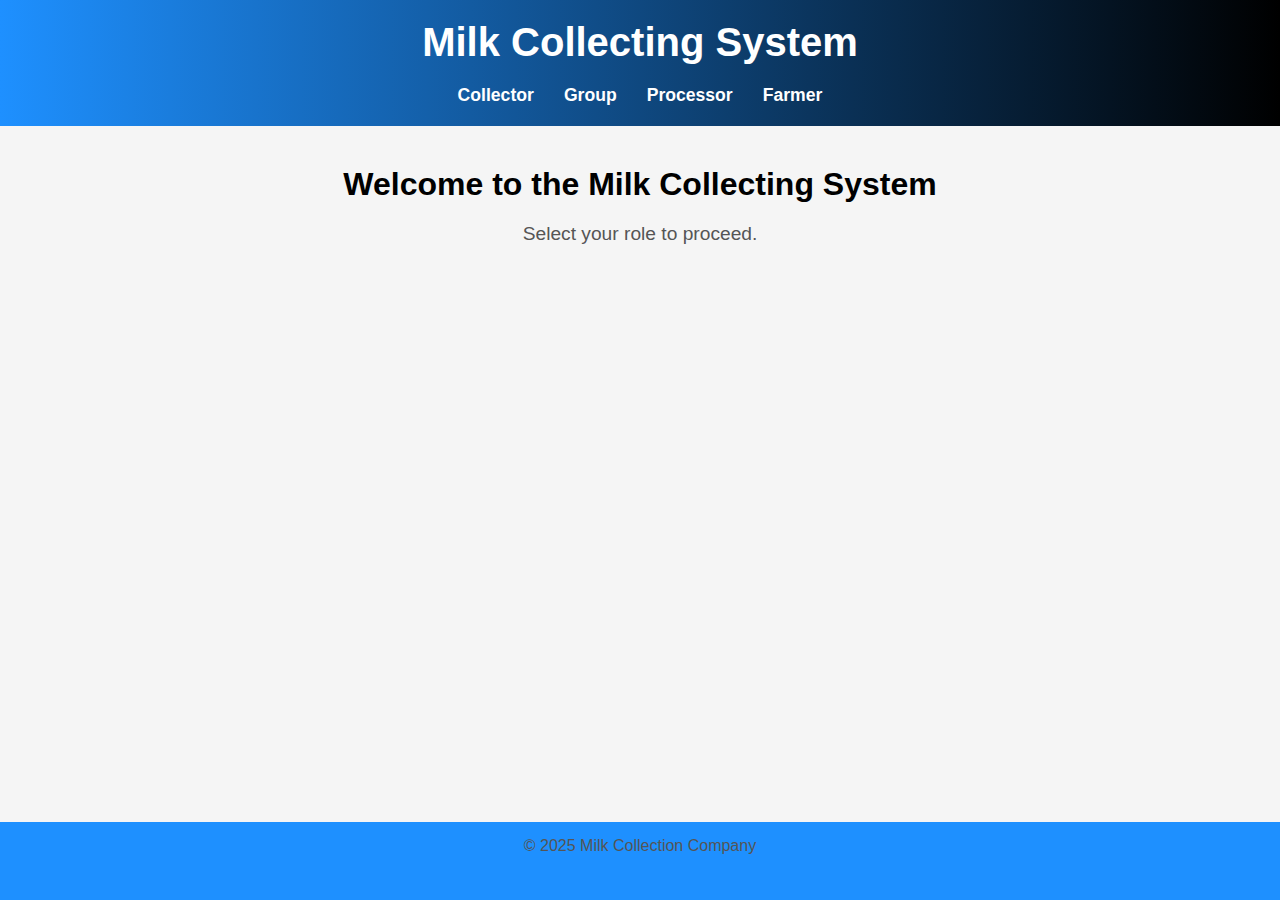
<file: index.html>
<!DOCTYPE html>
<html lang="en">
<head>
  <meta charset="UTF-8">
  <meta name="viewport" content="width=device-width, initial-scale=1.0">
  <title>Milk Collecting System</title>
  <link rel="stylesheet" href="style.css">
</head>
<body>
  <header>
    <h1>Milk Collecting System</h1>
    <nav>
      <ul>
        <li><a href="collector.html">Collector</a></li>
        <li><a href="group.html">Group</a></li>
        <li><a href="processor.html">Processor</a></li>
        <li><a href="farmer.html">Farmer</a></li>
      </ul>
    </nav>
  </header>
  <main>
    <h2>Welcome to the Milk Collecting System</h2>
    <p>Select your role to proceed.</p>
  </main>
  <footer>
    <p>&copy; 2025 Milk Collection Company</p>
  </footer>
</body>
</html>
</file>
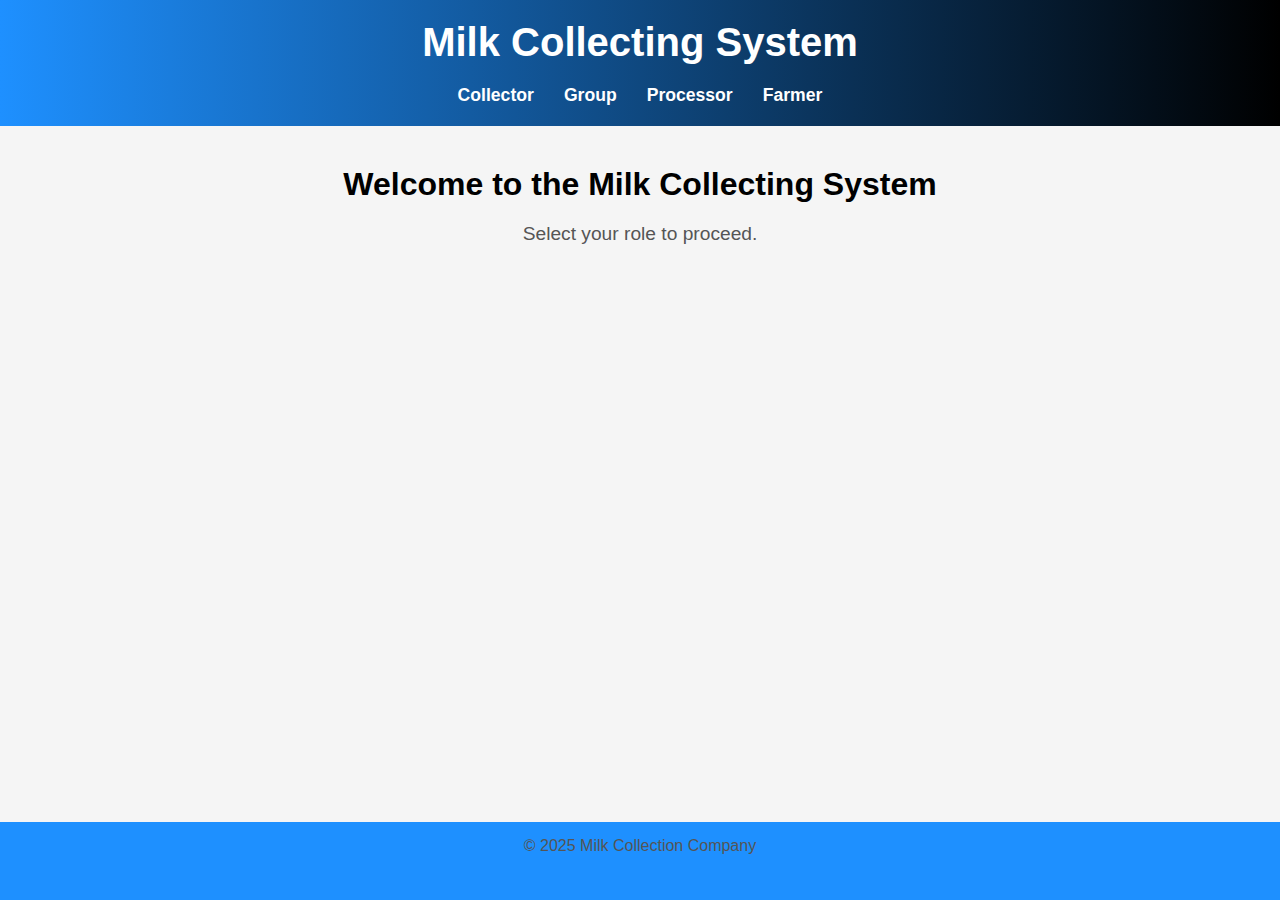
<file: src/main/resources/static/index.html>
<!DOCTYPE html>
<html lang="en">
<head>
  <meta charset="UTF-8">
  <meta name="viewport" content="width=device-width, initial-scale=1.0">
  <title>Milk Collecting System</title>
  <link rel="stylesheet" href="./style.css">
</head>
<body>
  <header>
    <h1>Milk Collecting System</h1>
    <nav>
      <ul>
        <li><a href="collector.html">Collector</a></li>
        <li><a href="group.html">Group</a></li>
        <li><a href="processor.html">Processor</a></li>
        <li><a href="farmer.html">Farmer</a></li>
      </ul>
    </nav>
  </header>
  <main>
    <h2>Welcome to the Milk Collecting System</h2>
    <p>Select your role to proceed.</p>
  </main>
  <footer>
    <p>&copy; 2025 Milk Collection Company</p>
  </footer>
</body>
</html>
</file>
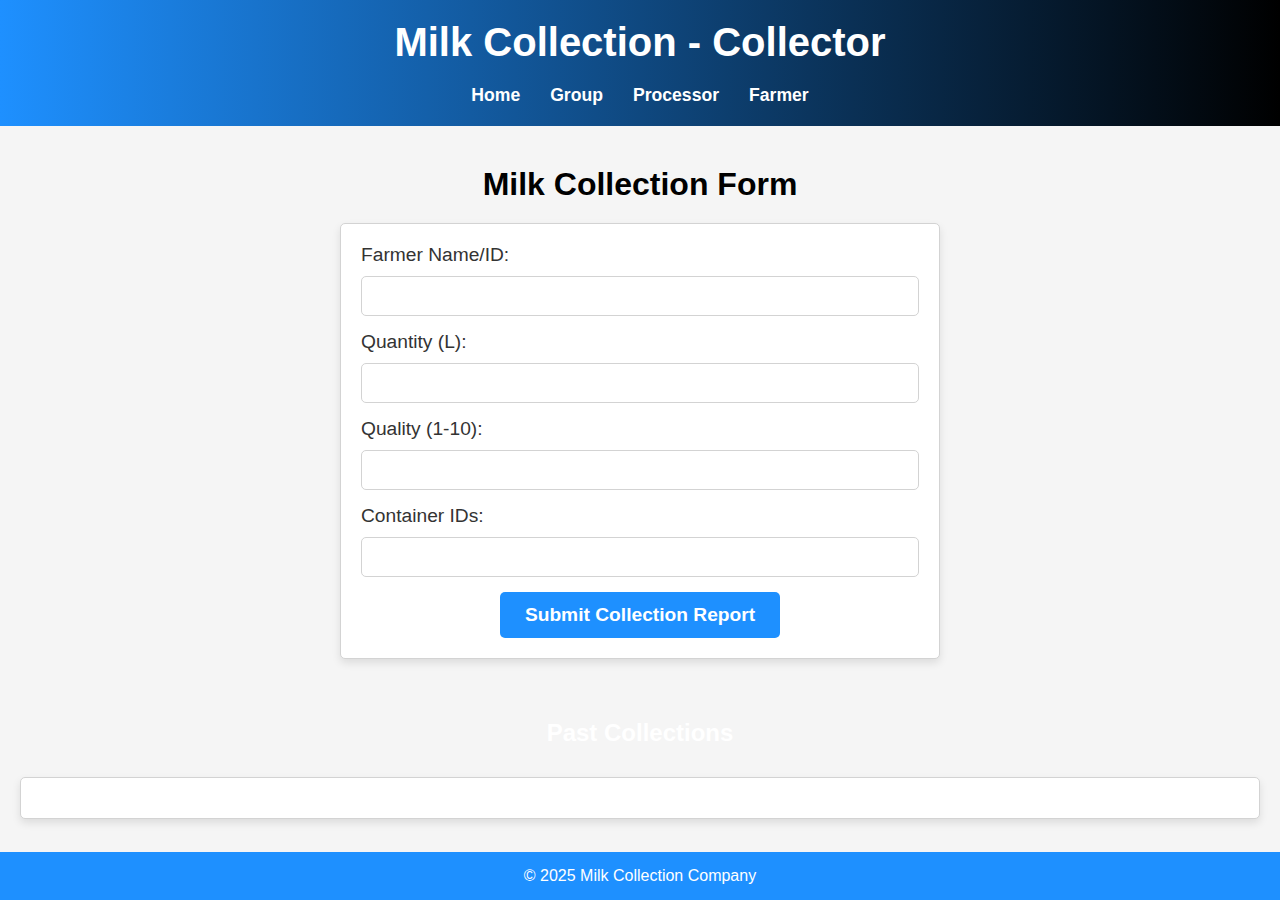
<file: collector.html>
<!DOCTYPE html>
<html lang="en">
<head>
  <meta charset="UTF-8">
  <meta name="viewport" content="width=device-width, initial-scale=1.0">
  <title>Collector</title>
  <link rel="stylesheet" href="CSS/collector.css">
</head>
<body>
  <header>
    <h1>Milk Collection - Collector</h1>
    <nav>
      <ul>
        <li><a href="index.html">Home</a></li>
        <li><a href="group.html">Group</a></li>
        <li><a href="processor.html">Processor</a></li>
        <li><a href="farmer.html">Farmer</a></li>
      </ul>
    </nav>
  </header>
  <main>
    <h2>Milk Collection Form</h2>
    <form id="collectionForm">
      <label for="farmerName">Farmer Name/ID:</label>
      <input type="text" id="farmerName" required>

      <label for="quantity">Quantity (L):</label>
      <input type="number" id="quantity" required>

      <label for="quality">Quality (1-10):</label>
      <input type="number" id="quality" min="1" max="10" required>

      <label for="containerIds">Container IDs:</label>
      <input type="text" id="containerIds" required>

      <button type="submit">Submit Collection Report</button>
    </form>

    <h3>Past Collections</h3>
    <div id="pastCollections"></div>
  </main>
  <footer>
    <p>&copy; 2025 Milk Collection Company</p>
  </footer>

  <script src="Javascript/collector.js"></script>
</body>
</html>
</file>
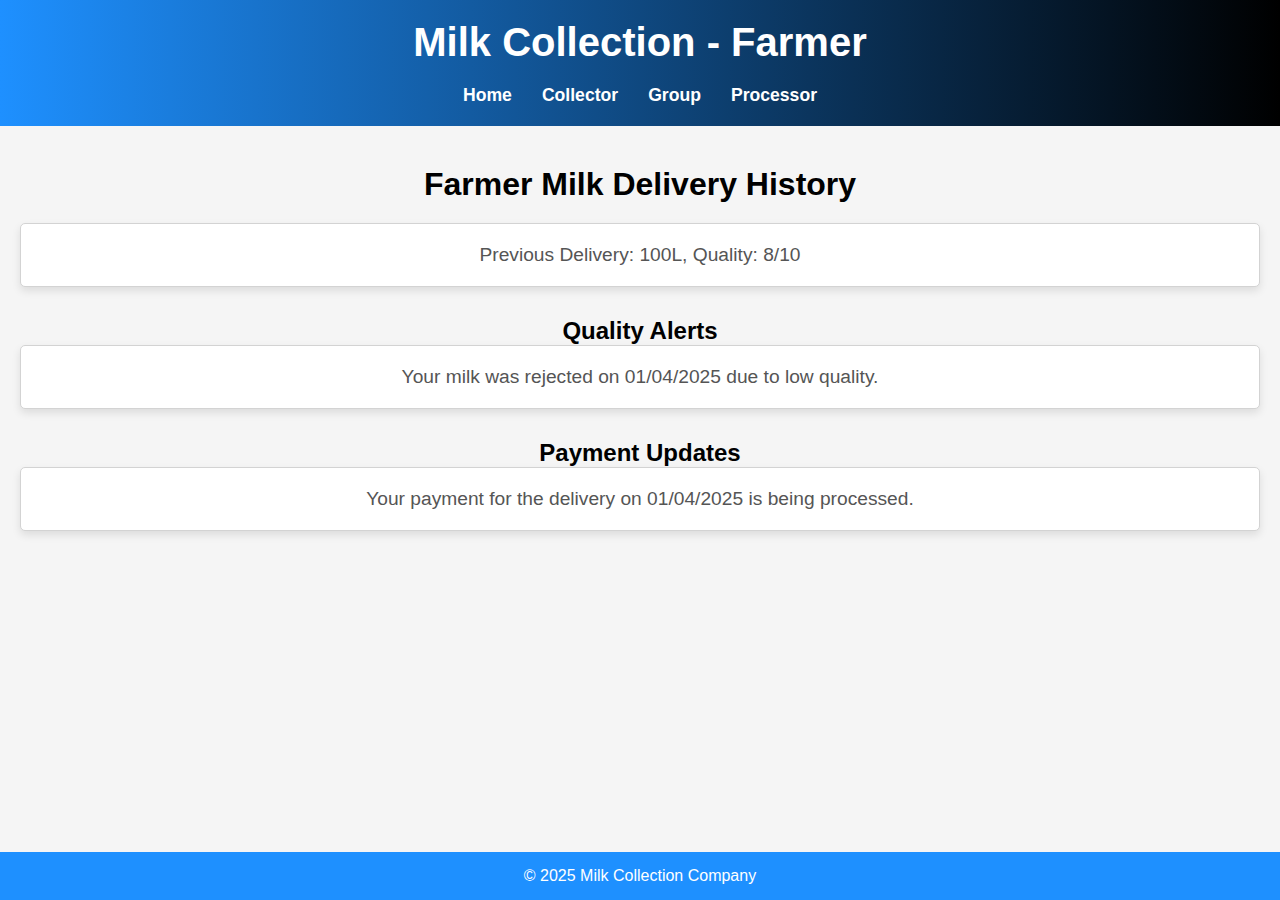
<file: farmer.html>
<!DOCTYPE html>
<html lang="en">
<head>
  <meta charset="UTF-8">
  <meta name="viewport" content="width=device-width, initial-scale=1.0">
  <title>Farmer Dashboard</title>
  <link rel="stylesheet" href="CSS/farmer.css">
</head>
<body>
  <header>
    <h1>Milk Collection - Farmer</h1>
    <nav>
      <ul>
        <li><a href="index.html">Home</a></li>
        <li><a href="collector.html">Collector</a></li>
        <li><a href="group.html">Group</a></li>
        <li><a href="processor.html">Processor</a></li>
      </ul>
    </nav>
  </header>
  <main>
    <h2>Farmer Milk Delivery History</h2>
    <div id="milkHistory"></div>

    <h3>Quality Alerts</h3>
    <div id="qualityAlerts"></div>

    <h3>Payment Updates</h3>
    <div id="paymentUpdates"></div>
  </main>
  <footer>
    <p>&copy; 2025 Milk Collection Company</p>
  </footer>

  <script src="Javascript/farmer.js"></script>
</body>
</html>
</file>
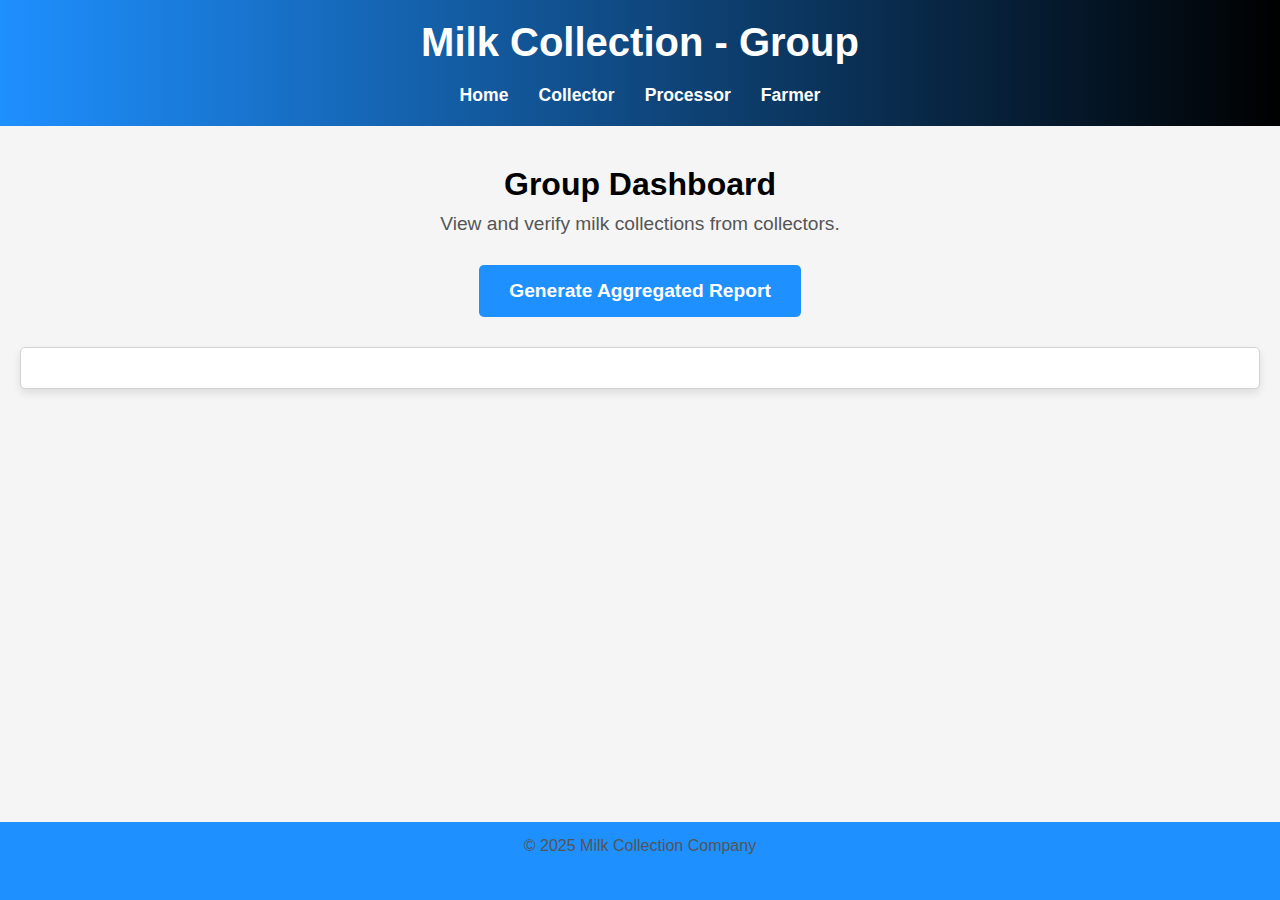
<file: group.html>
<!DOCTYPE html>
<html lang="en">
<head>
  <meta charset="UTF-8">
  <meta name="viewport" content="width=device-width, initial-scale=1.0">
  <title>Group Dashboard</title>
  <link rel="stylesheet" href="CSS/group.css">
</head>
<body>
  <header>
    <h1>Milk Collection - Group</h1>
    <nav>
      <ul>
        <li><a href="index.html">Home</a></li>
        <li><a href="collector.html">Collector</a></li>
        <li><a href="processor.html">Processor</a></li>
        <li><a href="farmer.html">Farmer</a></li>
      </ul>
    </nav>
  </header>
  <main>
    <h2>Group Dashboard</h2>
    <p>View and verify milk collections from collectors.</p>
    <button id="generateReport">Generate Aggregated Report</button>
    <div id="aggregatedReport"></div>
  </main>
  <footer>
    <p>&copy; 2025 Milk Collection Company</p>
  </footer>

  <script src="Javascript/group.js"></script>
</body>
</html>
</file>
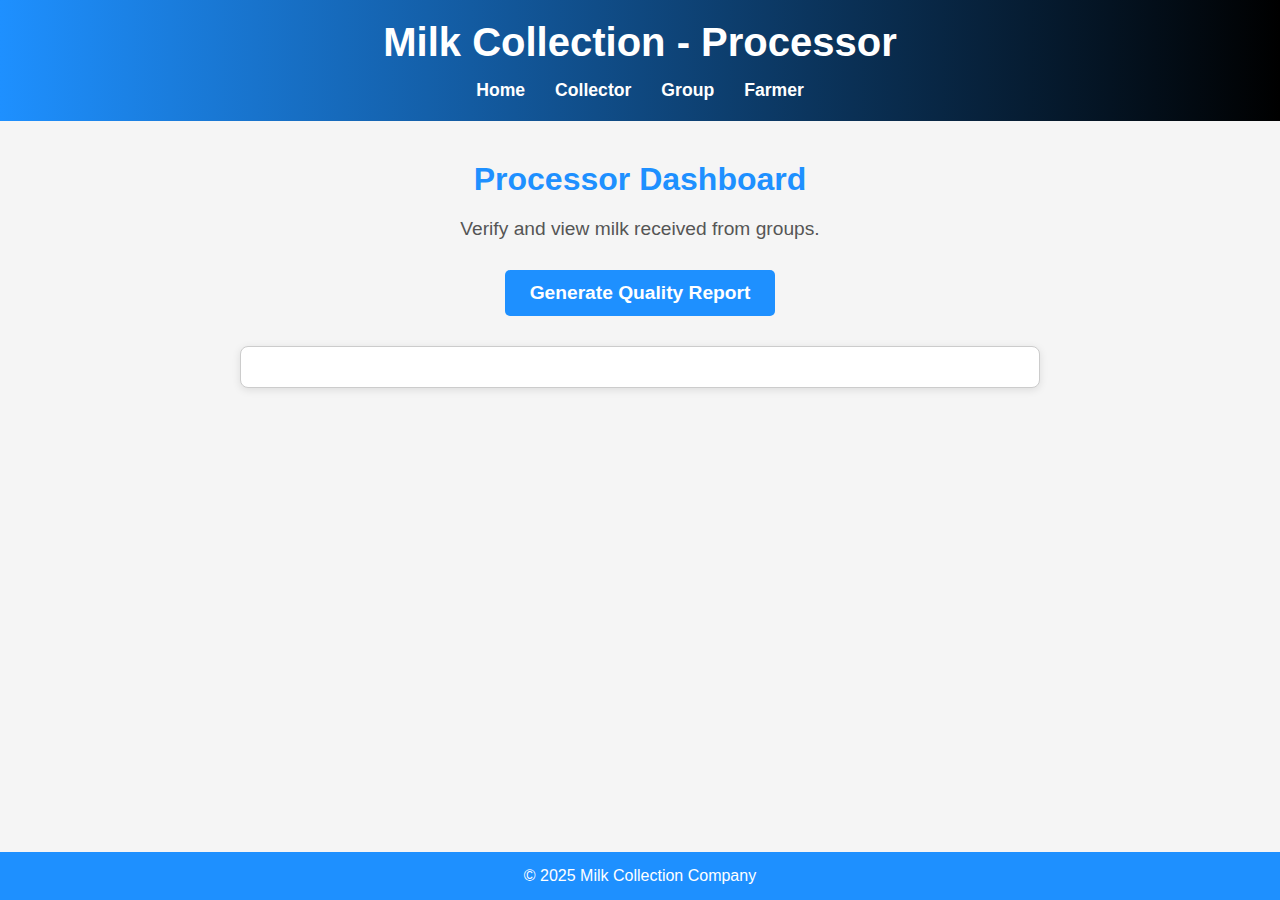
<file: processor.html>
<!DOCTYPE html>
<html lang="en">
<head>
  <meta charset="UTF-8">
  <meta name="viewport" content="width=device-width, initial-scale=1.0">
  <title>Processor Dashboard</title>
  <link rel="stylesheet" href="CSS/processor.css">
</head>
<body>
  <header>
    <h1>Milk Collection - Processor</h1>
    <nav>
      <ul>
        <li><a href="index.html">Home</a></li>
        <li><a href="collector.html">Collector</a></li>
        <li><a href="group.html">Group</a></li>
        <li><a href="farmer.html">Farmer</a></li>
      </ul>
    </nav>
  </header>
  <main>
    <h2>Processor Dashboard</h2>
    <p>Verify and view milk received from groups.</p>
    <button id="generateQualityReport">Generate Quality Report</button>
    <div id="qualityReport"></div>
  </main>
  <footer>
    <p>&copy; 2025 Milk Collection Company</p>
  </footer>

  <script src="Javascript/processor.js"></script>
</body>
</html>
</file>
<file: style.css>
* {
    margin: 0;
    padding: 0;
    box-sizing: border-box;
}

body {
    font-family: Arial, sans-serif;
    background-color: #F5F5F5;
    color: #333333;
}

h1, h2 {
    color: #FFFFFF;
}

a {
    text-decoration: none;
    color: inherit;
}
header {
    background: linear-gradient(to right, #1E90FF, #000000);
    padding: 20px;
    text-align: center;
}

header h1 {
    font-size: 2.5em;
    font-weight: bold;
}

nav ul {
    list-style: none;
    padding: 0;
    margin: 20px 0 0;
    display: flex;
    justify-content: center;
}

nav ul li {
    margin: 0 15px;
}

nav ul li a {
    color: #FFFFFF; 
    font-size: 1.1em;
    font-weight: bold;
}

nav ul li a:hover {
    color: #FFD700;
}

main {
    padding: 40px 20px;
    text-align: center;
}

h2 {
    font-size: 2em;
    margin-bottom: 20px;
    color: black;
}

p {
    font-size: 1.2em;
    color: #555555; 
    margin-bottom: 30px;
}

button {
    background: #1E90FF; 
    color: #FFFFFF; 
    font-size: 1.2em;
    font-weight: bold;
    padding: 12px 25px;
    border: none;
    border-radius: 5px;
    cursor: pointer;
    transition: background 0.3s, transform 0.2s;
}

button:hover {
    background: #FFD700; 
    transform: scale(1.05);
}

button:active {
    background: #FF7F50; 
    transform: scale(0.98);
}

footer {
    background: #1E90FF; 
    color: #FFFFFF;
    text-align: center;
    padding: 15px;
    position: absolute;
    width: 100%;
    bottom: 0;
}

footer p {
    font-size: 1em;
}
</file>
<file: src/main/resources/static/style.css>
* {
    margin: 0;
    padding: 0;
    box-sizing: border-box;
}

body {
    font-family: Arial, sans-serif;
    background-color: #F5F5F5;
    color: #333333;
}

h1, h2 {
    color: #FFFFFF;
}

a {
    text-decoration: none;
    color: inherit;
}
header {
    background: linear-gradient(to right, #1E90FF, #000000);
    padding: 20px;
    text-align: center;
}

header h1 {
    font-size: 2.5em;
    font-weight: bold;
}

nav ul {
    list-style: none;
    padding: 0;
    margin: 20px 0 0;
    display: flex;
    justify-content: center;
}

nav ul li {
    margin: 0 15px;
}

nav ul li a {
    color: #FFFFFF; 
    font-size: 1.1em;
    font-weight: bold;
}

nav ul li a:hover {
    color: #FFD700;
}

main {
    padding: 40px 20px;
    text-align: center;
}

h2 {
    font-size: 2em;
    margin-bottom: 20px;
    color: black;
}

p {
    font-size: 1.2em;
    color: #555555; 
    margin-bottom: 30px;
}

button {
    background: #1E90FF; 
    color: #FFFFFF; 
    font-size: 1.2em;
    font-weight: bold;
    padding: 12px 25px;
    border: none;
    border-radius: 5px;
    cursor: pointer;
    transition: background 0.3s, transform 0.2s;
}

button:hover {
    background: #FFD700; 
    transform: scale(1.05);
}

button:active {
    background: #FF7F50; 
    transform: scale(0.98);
}

footer {
    background: #1E90FF; 
    color: #FFFFFF;
    text-align: center;
    padding: 15px;
    position: absolute;
    width: 100%;
    bottom: 0;
}

footer p {
    font-size: 1em;
}
</file>
<file: CSS/collector.css>
* {
    margin: 0;
    padding: 0;
    box-sizing: border-box;
}
  
body {
    font-family: Arial, sans-serif;
    background-color: #F5F5F5;
    color: #333333; 
}

h1, h2, h3 {
    color: #FFFFFF; 
}

a {
    text-decoration: none;
    color: inherit;
}


header {
    background: linear-gradient(to right, #1E90FF, #000000); 
    padding: 20px;
    text-align: center;
}

header h1 {
    font-size: 2.5em;
    font-weight: bold;
}

nav ul {
    list-style: none;
    padding: 0;
    margin: 20px 0 0;
    display: flex;
    justify-content: center;
}

nav ul li {
    margin: 0 15px;
}

nav ul li a {
    color: #FFFFFF; 
    font-size: 1.1em;
    font-weight: bold;
}

nav ul li a:hover {
    color: #FFD700; 
}

main {
    padding: 40px 20px;
    text-align: center;
}

h2 {
    font-size: 2em;
    margin-bottom: 20px;
    color: black;
}

h3 {
    font-size: 1.5em;
    margin-top: 30px;
}

form {
    background-color: #FFFFFF; 
    border: 1px solid #D3D3D3;
    border-radius: 5px;
    padding: 20px;
    box-shadow: 0 4px 8px rgba(0, 0, 0, 0.1); 
    margin-bottom: 30px;
    display: inline-block;
    width: 80%;
    max-width: 600px;
}

form label {
    font-size: 1.2em;
    margin-bottom: 10px;
    display: block;
    text-align: left;
}

form input {
    width: 100%;
    padding: 10px;
    margin-bottom: 15px;
    border: 1px solid #D3D3D3; 
    border-radius: 5px;
    font-size: 1em;
}

form input[type="number"] {
    -moz-appearance: textfield; 
}

form button {
    background: #1E90FF;    
    color: #FFFFFF;     
    font-size: 1.2em;
    font-weight: bold;
    padding: 12px 25px;
    border: none;
    border-radius: 5px; 
    cursor: pointer;
    transition: background 0.3s, transform 0.2s;
}

form button:hover {
    background: #FFD700;
    transform: scale(1.05); 
}

form button:active {
    transform: scale(0.98); 
        background: #FF7F50; 
}

form button:disabled {
    color: #A9A9A9; 
    background: #D3D3D3; 
    cursor: not-allowed;
}

#pastCollections {
    background-color: #FFFFFF; 
    border: 1px solid #D3D3D3; 
    border-radius: 5px;
    padding: 20px;
    box-shadow: 0 4px 8px rgba(0, 0, 0, 0.1); 
    margin-top: 30px;
}

#pastCollections h3 {
    font-size: 1.5em;
    color: #333333;;
}

#pastCollections p {
    font-size: 1.1em;
    color: #555555;;
}

footer {
    background: #1E90FF;
    color: #FFFFFF;
    text-align: center;
    padding: 15px;
    position: absolute;
    width: 100%;
    bottom: 0;
}

footer p {
    font-size: 1em;
}
</file>
<file: CSS/farmer.css>
* {
    margin: 0;
    padding: 0;
    box-sizing: border-box;
}

body {
    font-family: Arial, sans-serif;
    background-color: #F5F5F5;
    color: #333333;
}

h1, h2, h3 {
    color: #FFFFFF;
}

a {
    text-decoration: none;
    color: inherit;
}

header {
    background: linear-gradient(to right, #1E90FF, #000000);
    padding: 20px;
    text-align: center;
}

header h1 {
    font-size: 2.5em;
    font-weight: bold;
}

nav ul {
    list-style: none;
    padding: 0;
    margin: 20px 0 0;
    display: flex;
    justify-content: center;
}

nav ul li {
    margin: 0 15px;
}

nav ul li a {
    color: #FFFFFF; 
    font-size: 1.1em;
    font-weight: bold;
}

nav ul li a:hover {
    color: #FFD700;
}

main {
    padding: 40px 20px;
    text-align: center;
}

h2 {
    font-size: 2em;
    margin-bottom: 20px;
    color: black;
}

h3 {
    font-size: 1.5em;
    margin-top: 30px;
    color: #000000;
}

div {
    background-color: #FFFFFF;
    border: 1px solid #D3D3D3;
    border-radius: 5px;
    padding: 20px;
    box-shadow: 0 4px 8px rgba(0, 0, 0, 0.1); 
    margin-bottom: 30px;
}

div h3 {
    font-size: 1.5em;
    color: #333333
}

div p {
    font-size: 1.2em;
    color: #555555
}

footer {
    background: #1E90FF;
    color: #FFFFFF;
    text-align: center;
    padding: 15px;
    position: absolute;
    width: 100%;
    bottom: 0;
}

footer p {
    font-size: 1em;
}
</file>
<file: CSS/processor.css>
* {
    margin: 0;
    padding: 0;
    box-sizing: border-box;
}

body {
    font-family: Arial, sans-serif;
    background-color: #F5F5F5; 
    color: #333333;
    min-height: 100vh;
    display: flex;
    flex-direction: column;
}

header {
    background: linear-gradient(to right, #1E90FF, #000000);
    padding: 20px;
    text-align: center;
}

header h1 {
    color: #FFFFFF;
    font-size: 2.5em;
    font-weight: bold;
}

nav ul {
    list-style: none;
    display: flex;
    justify-content: center;
    margin-top: 15px;
}

nav ul li {
    margin: 0 15px;
}

nav ul li a {
    color: #FFFFFF;
    text-decoration: none;
    font-size: 1.1em;
    font-weight: bold;
    transition: color 0.3s;
}

nav ul li a:hover {
    color: #FFD700;
}

main {
    flex: 1;
    padding: 40px 20px;
    text-align: center;
}

main h2 {
    font-size: 2em;
    color: #1E90FF;
    margin-bottom: 20px;
}

main p {
    font-size: 1.2em;
    color: #555555;
    margin-bottom: 30px;
}

button {
    background-color: #1E90FF;
    color: #FFFFFF;
    padding: 12px 25px;
    font-size: 1.2em;
    font-weight: bold;
    border: none;
    border-radius: 5px;
    cursor: pointer;
    transition: background 0.3s, transform 0.2s;
}

button:hover {
    background-color: #FFD700;
    transform: scale(1.05);
}

button:active {
    background-color: #FF7F50; 
    transform: scale(0.97);
}

#qualityReport {
    margin-top: 30px;
    padding: 20px;
    background-color: #ffffff;
    border: 1px solid #ccc;
    border-radius: 8px;
    max-width: 800px;
    margin-left: auto;
    margin-right: auto;
    box-shadow: 0 2px 8px rgba(0, 0, 0, 0.1);
}

footer {
    background-color: #1E90FF;
    color: #FFFFFF;
    text-align: center;
    padding: 15px;
    margin-top: auto;
}
</file>
<file: CSS/group.css>
/* General Reset and Body Styles */
* {
    margin: 0;
    padding: 0;
    box-sizing: border-box;
  }
  
  body {
    font-family: Arial, sans-serif;
    background-color: #F5F5F5; /* Light Gray background */
    color: #333333; /* Dark text color for readability */
  }
  
  h1, h2 {
    color: #FFFFFF; /* White text for headers */
  }
  
  a {
    text-decoration: none;
    color: inherit;
  }
  
  /* Header Styles */
  header {
    background: linear-gradient(to right, #1E90FF, #000000); /* Blue to Black gradient */
    padding: 20px;
    text-align: center;
  }
  
  header h1 {
    font-size: 2.5em;
    font-weight: bold;
  }
  
  nav ul {
    list-style: none;
    padding: 0;
    margin: 20px 0 0;
    display: flex;
    justify-content: center;
  }
  
  nav ul li {
    margin: 0 15px;
  }
  
  nav ul li a {
    color: #FFFFFF; /* White text for navigation links */
    font-size: 1.1em;
    font-weight: bold;
  }
  
  nav ul li a:hover {
    color: #FFD700; /* Gold on hover */
  }
  
  /* Main Content Styles */
  main {
    padding: 40px 20px;
    text-align: center;
  }
  
  h2 {
    font-size: 2em;
    margin-bottom: 10px;
    color: black;
  }
  
  p {
    font-size: 1.2em;
    color: #555555; /* Slightly darker gray for readability */
    margin-bottom: 30px;
  }
  
  button {
    background: #1E90FF; /* Blue background */
    color: #FFFFFF; /* White text */
    font-size: 1.2em;
    font-weight: bold;
    padding: 15px 30px;
    border: none;
    border-radius: 5px; /* Rounded corners */
    cursor: pointer;
    transition: background 0.3s, transform 0.2s;
  }
  
  button:hover {
    background: #FFD700; /* Gold background on hover */
    transform: scale(1.05); /* Slight scale effect */
  }
  
  button:active {
    background: #FF7F50; /* Coral background when pressed */
    transform: scale(0.98); /* Shrinks when clicked */
  }
  
  button:disabled {
    background: #D3D3D3; /* Light gray when disabled */
    color: #A9A9A9; /* Grey text */
    cursor: not-allowed;
  }
  
  /* Report Section */
  #aggregatedReport {
    margin-top: 30px;
    padding: 20px;
    background-color: #FFFFFF; /* White background */
    border: 1px solid #D3D3D3; /* Light gray border */
    border-radius: 5px;
    box-shadow: 0 4px 8px rgba(0, 0, 0, 0.1); /* Light shadow effect */
  }
  
  #aggregatedReport h3 {
    font-size: 1.8em;
    color: #333333; /* Dark text for report title */
  }
  
  /* Footer Styles */
  footer {
    background: #1E90FF; /* Blue footer */
    color: #FFFFFF;
    text-align: center;
    padding: 15px;
    position: absolute;
    width: 100%;
    bottom: 0;
  }
  
  footer p {
    font-size: 1em;
  }
</file>
